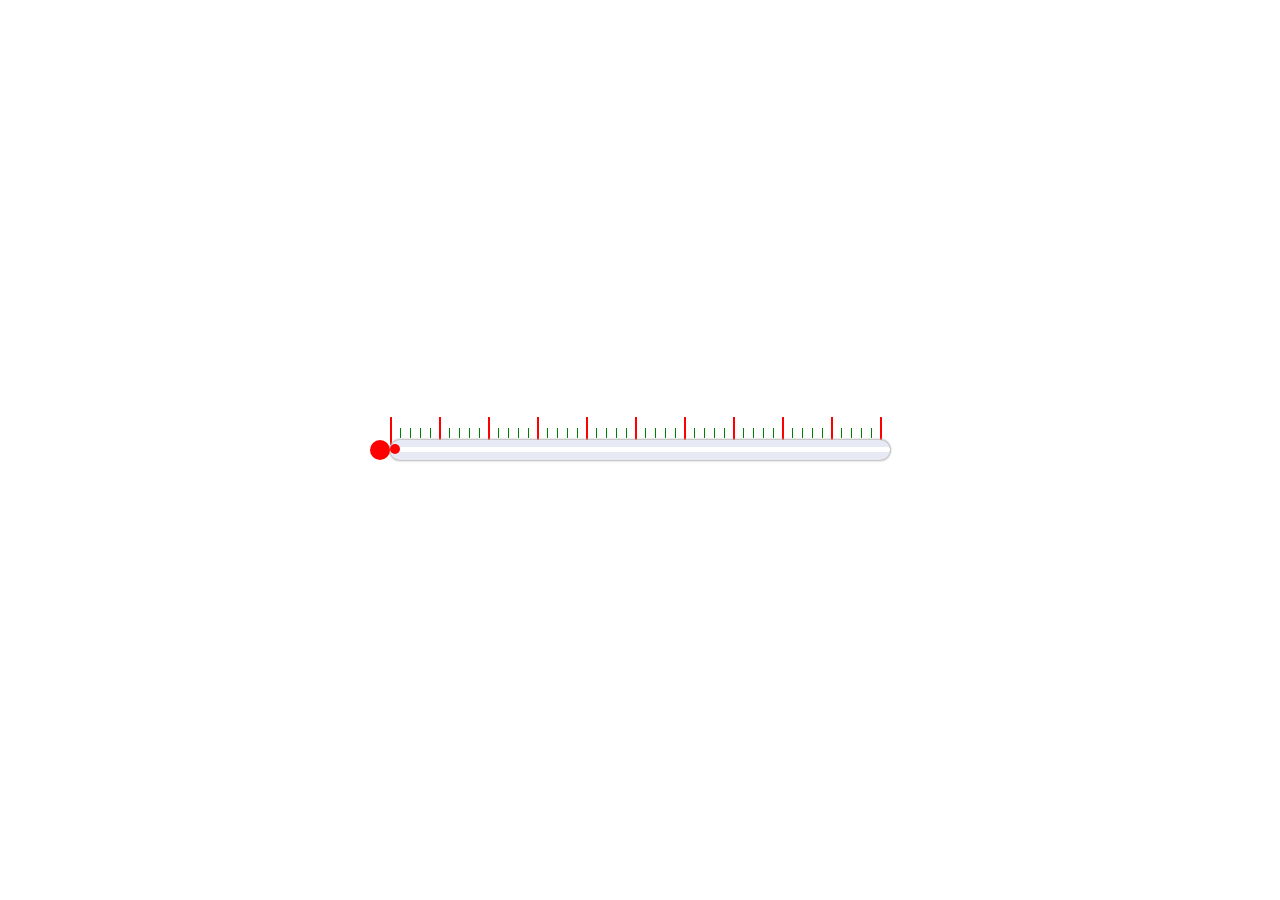
<file: Thermometer/index.html>
<!DOCTYPE html>
<html>
<head>
	<title></title>
<link rel="stylesheet" type="text/css" href="style.css">
<script src="jquery_1_10_2_min.js"></script>
</head>
<body>
<div class="thermoLine"></div>
<div id="thermoWrapper" class="thermoWrapper">
	<div class="markershadow"></div>	
	<div class="marker"></div>	
	<div class="circle"></div>	
	<div class="pointer"></div>	
</div>
<script src="jquery_1_10_2_min.js"></script>
<script type="text/javascript" src="main.js"></script>
</body>
</html>
</file>
<file: Thermometer/style.css>
#thermoWrapper{
	width: 500px;
    height: 20px;
    position: absolute;
    top: 0px;
    left: 0px;
    bottom: 0px;
    right: 0px;
    margin: auto;
    background: #e7e9f5;
    border-radius: 10px;
    box-shadow: 0px 0px 2px 1px #b5b5b5;
}
.marker{
	position: absolute;
    width: 0px;
    height: 3px;
    background: red;
    top: 42%;
    border-radius: 5px;
    transition: all ease 0.5s;
    -webkit-transition: all ease 0.5s;
    -moz-transition: all ease 0.5s;
}
.pointer{
	position: absolute;
    width: 10px;
    height: 10px;
    background: red;
    top: 22%;
    border-radius: 50%;
    transition: all ease 0.5s;
    -webkit-transition: all ease 0.5s;
    -moz-transition: all ease 0.5s;
    left: 0%;
}
.circle{
	position: absolute;
    width: 20px;
    height: 20px;
    background: red;
    border-radius: 50%;
    left: -20px;
}
.markershadow{
	position: absolute;
    width: 100%;
    height: 5px;
    background: white;
    top: 35%;
    border-radius: 5px;
}
.verticalLine{
	display: inline-block;
    background: red;
    width: 2px;
    height: 28px;
    margin-right: 47px;
    bottom: 23px;
    position: relative;
}
.thermoLine{
	width: 500px;
    height: 20px;
    position: absolute;
    top: 0px;
    left: 0px;
    bottom: 0px;
    right: 0px;
    margin: auto;
}
.verticalLine:last-child{
	margin-right: 0px;
}
.childLine{
	position: absolute;
    height: 10px;
    width: 1px;
    background: green;
    bottom: 7px;
}
</file>
